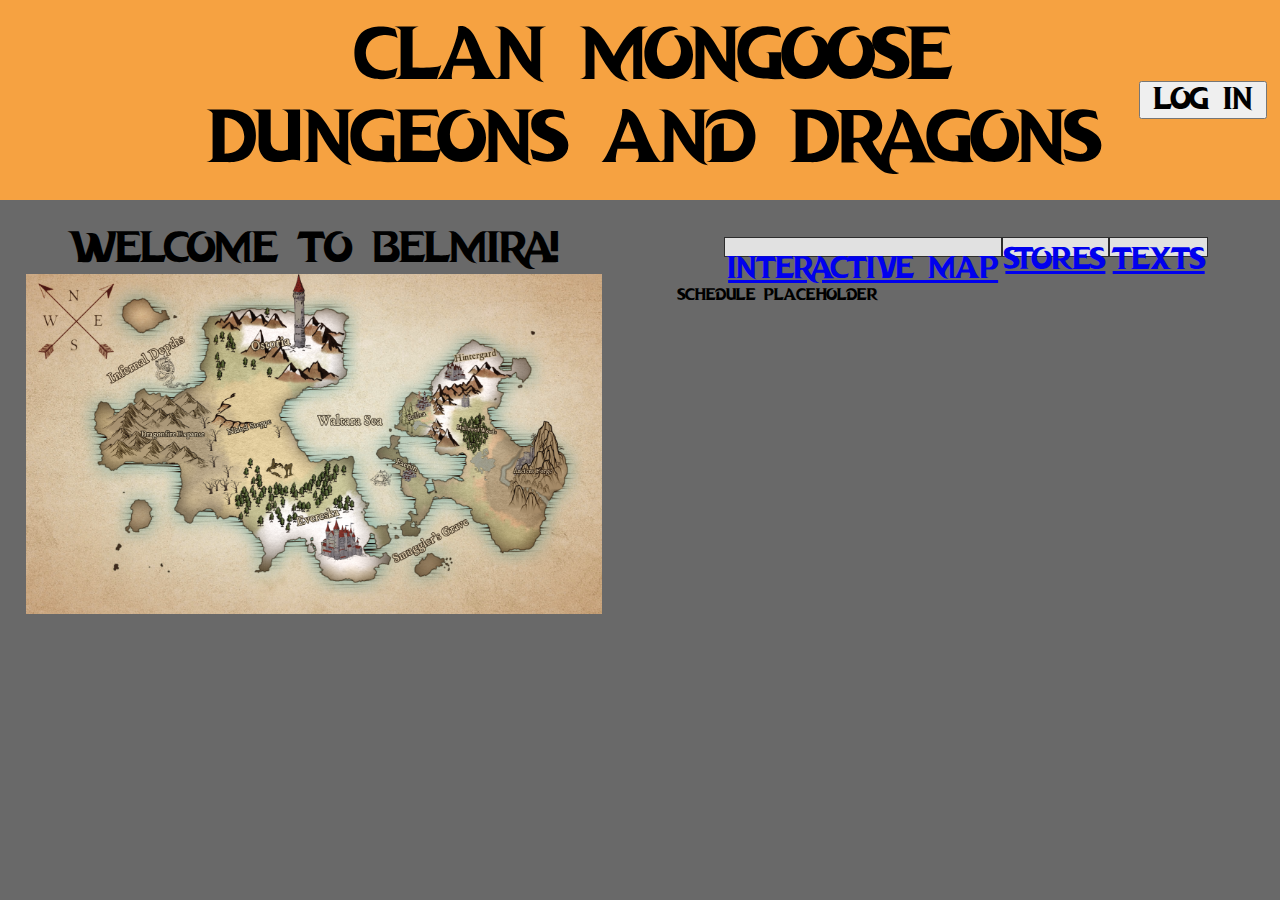
<file: index.html>
<!DOCTYPE html>
<html>

<head>
    <title>Mongoose Dungeons and Dragons</title>
    <link rel="stylesheet" type="text/css" href="style.css" />
</head>

<body>
    <div class="wrapper">
        <div id="banner-landing">
            <div id="banner-landing-text">Clan Mongoose <br> Dungeons and Dragons</div>
            <button id="login-button" class="login"> Log In </button>
        </div>
        
        <div id="left-col-landing">
            <div id="map-header-landing"> Welcome to Belmira! </div>
            <img src="media/world map.png" alt="World Map" id="world-map-landing"></img>
        </div>

        <div id="right-col-landing">
            <div class="grid-container">
                <div class="grid-item">
                    <a href="interactive-map.html">
                        Interactive Map
                    </a>
                </div>
                <div class="grid-item">
                    <a href="stores.html">
                        Stores
                    </a>
                </div>
                <div class="grid-item">
                    <a href="texts.html">
                        Texts
                    </a>
                </div>
            </div>

            <div>
                Schedule placeholder
            </div>
        </div>
    </div>

</body>
</html>
</file>
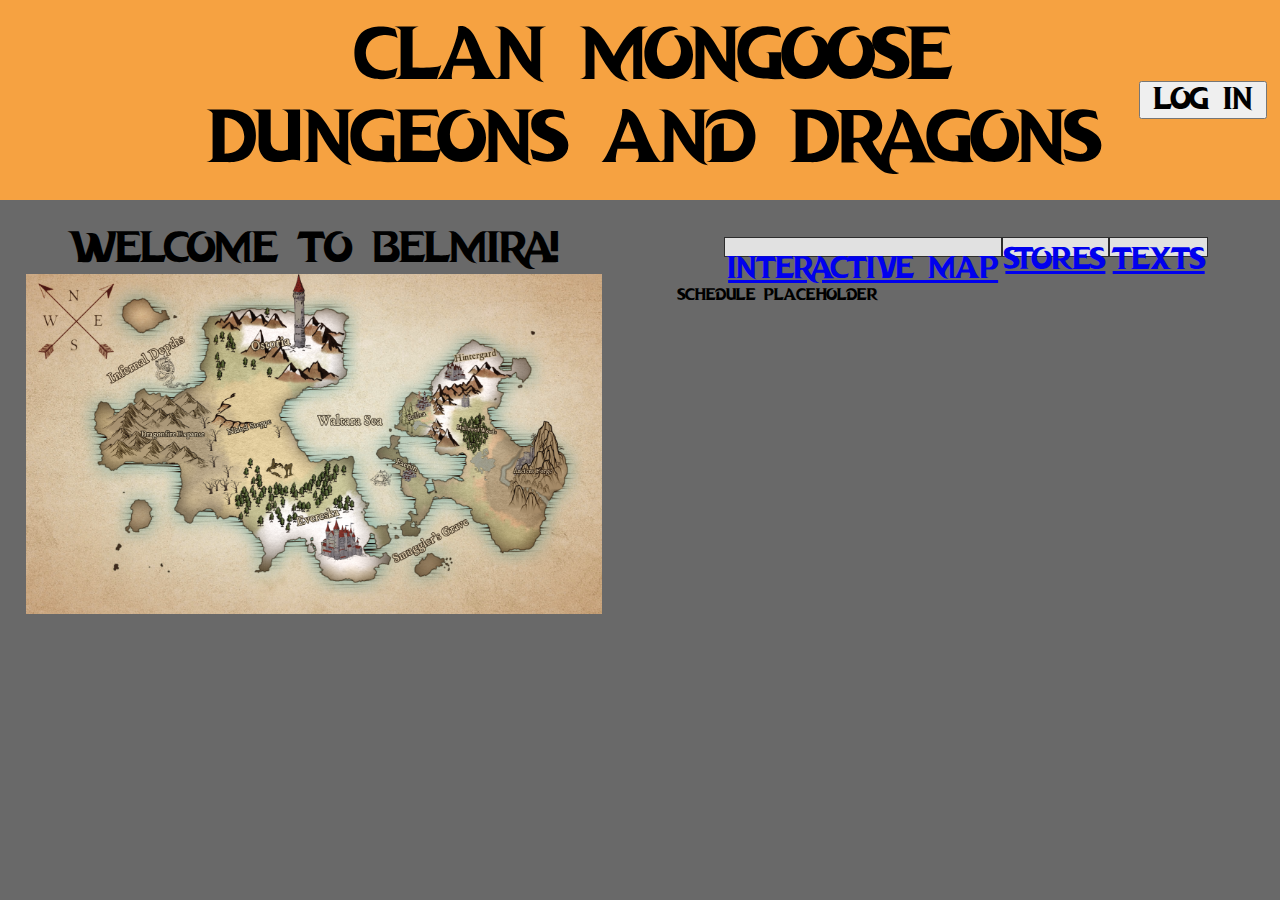
<file: public/index.html>
<!DOCTYPE html>
<html>

<head>
    <title>Mongoose Dungeons and Dragons</title>
    <link rel="stylesheet" type="text/css" href="./stylesheets/style.css" />
</head>

<body>
    <div class="wrapper">
        <div id="banner-landing">
            <div id="banner-landing-text">Clan Mongoose <br> Dungeons and Dragons</div>
            <button id="login-button" class="login"> Log In </button>
        </div>
        
        <div id="left-col-landing">
            <div id="map-header-landing"> Welcome to Belmira! </div>
            <img src="./media/world map.png" alt="World Map" id="world-map-landing"></img>
        </div>

        <div id="right-col-landing">
            <div class="grid-container">
                <div class="grid-item">
                    <a href="interactive-map.html">
                        Interactive Map
                    </a>
                </div>
                <div class="grid-item">
                    <a href="stores.html">
                        Stores
                    </a>
                </div>
                <div class="grid-item">
                    <a href="texts.html">
                        Texts
                    </a>
                </div>
            </div>

            <div>
                Schedule placeholder
            </div>
        </div>
    </div>

</body>
</html>
</file>
<file: style.css>
* {
    margin: 0px;
    padding: 0px;
}

body, html {
    height: 100%;
    margin: 0px auto;
    padding: 0px auto;
    font-family: "DragonHunter";
}

@font-face {
    font-family: 'DragonHunter';
    src: url('https://ianw-99.github.io/MongooseDnD/fonts/DragonHunter/DRAGON HUNTER.otf') format("opentype");
    font-weight: normal;
    font-style: normal;

}

#banner-landing {
    background-color: #f6a241;
    background-position: center;
    max-width: 100%;
    height: 200px;
    background-repeat: no-repeat;
}

#banner-landing-text {
    text-align: center;
    font-size: 72px;
    padding: 15px;
    width: 100%;
    float: left;
}

#left-col-landing { 
    width: 45%;
    float: left;
    margin: 2%;
}

#login-button {
    font-family: DragonHunter;
    font-size: 30px;
    position: relative;;
    width: 10%;
    float: right;
    margin-right: 1%;
    margin-top: -9%;
}

#map-header-landing {
    font-size: 42px;
    text-align: center;
}

#right-col-landing {
    width: 45%;
    float: right;
    margin: 2%;
}

#world-map-landing {
    max-width: 100%;

}

.grid-container {
    display: grid;
    grid-template-columns: auto auto auto;
    grid-template-rows: 40% 40%;
    padding-right: 8%;
    padding-left: 8%;
    padding-top: 2%;
}

.grid-item {
    background-color: rgba(255, 255, 255, 0.8);
    border: 1px solid rgba(0, 0, 0, 0.8);
    padding-top: 5%;
    font-size: 30px;
    text-align: center;
  }

.wrapper {
    max-width: 100%;
    min-height: 100%;
    background-color: dimgray;
    overflow-x: hidden;
    overflow-y: auto;
}
</file>
<file: public/stylesheets/style.css>
* {
    margin: 0px;
    padding: 0px;
}

body, html {
    height: 100%;
    margin: 0px auto;
    padding: 0px auto;
    font-family: "DragonHunter";
}

@font-face {
    font-family: 'DragonHunter';
    src: url('https://ianw-99.github.io/MongooseDnD/public/fonts/DragonHunter/DRAGON HUNTER.otf') format("opentype");
    font-weight: normal;
    font-style: normal;

}

#banner-landing {
    background-color: #f6a241;
    background-position: center;
    max-width: 100%;
    height: 200px;
    background-repeat: no-repeat;
}

#banner-landing-text {
    text-align: center;
    font-size: 72px;
    padding: 15px;
    width: 100%;
    float: left;
}

#left-col-landing { 
    width: 45%;
    float: left;
    margin: 2%;
}

#login-button {
    font-family: DragonHunter;
    font-size: 30px;
    position: relative;;
    width: 10%;
    float: right;
    margin-right: 1%;
    margin-top: -9%;
}

#map-header-landing {
    font-size: 42px;
    text-align: center;
}

#right-col-landing {
    width: 45%;
    float: right;
    margin: 2%;
}

#world-map-landing {
    max-width: 100%;

}

.grid-container {
    display: grid;
    grid-template-columns: auto auto auto;
    grid-template-rows: 40% 40%;
    padding-right: 8%;
    padding-left: 8%;
    padding-top: 2%;
}

.grid-item {
    background-color: rgba(255, 255, 255, 0.8);
    border: 1px solid rgba(0, 0, 0, 0.8);
    padding-top: 5%;
    font-size: 30px;
    text-align: center;
  }

.wrapper {
    max-width: 100%;
    min-height: 100%;
    background-color: dimgray;
    overflow-x: hidden;
    overflow-y: auto;
}
</file>
